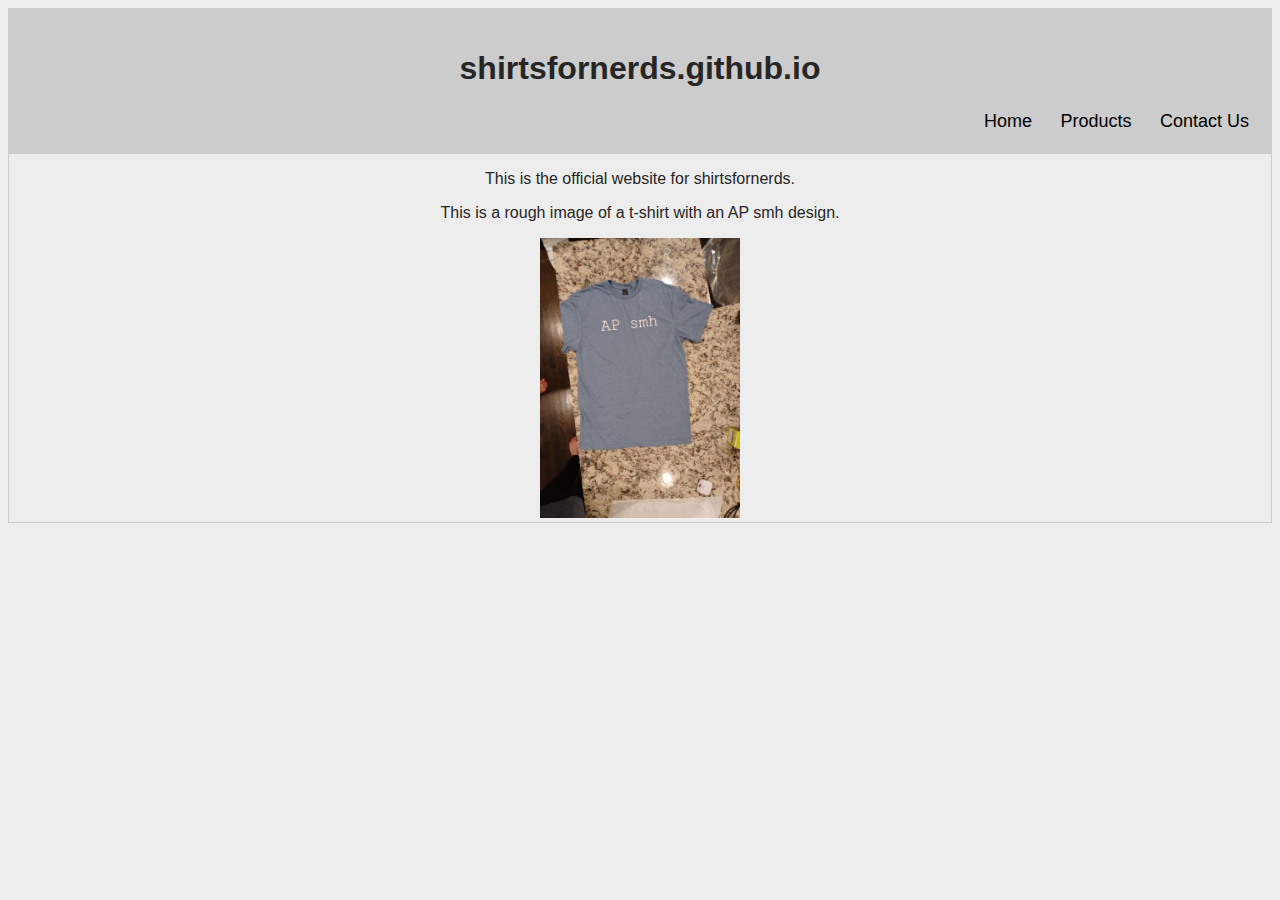
<file: index.html>
<!DOCTYPE html>
<html>
<head>
        
        <title>shirtsfornerds</title>
        <link rel="stylesheet" href="style.css">
    </head>

        <header>
  <div class="header">
          <center><h1>shirtsfornerds.github.io</h1><center>
          <div class="header-right">
    <a href="index.html">Home</a>
    <a href="products.html">Products</a>
    <a href="contact.html">Contact Us</a>
  </div>
</div>

</header>


<section>
<center><p>This is the official website for shirtsfornerds.</p></center>
  </section>
          
<div class="card"><center>
        <p>This is a rough image of a t-shirt with an AP smh design.</p>
        <img src="imgs/ap_smh.jpg" width='200px' height="280px">
        
        </center></div>
  
  </body>
</html>
</file>
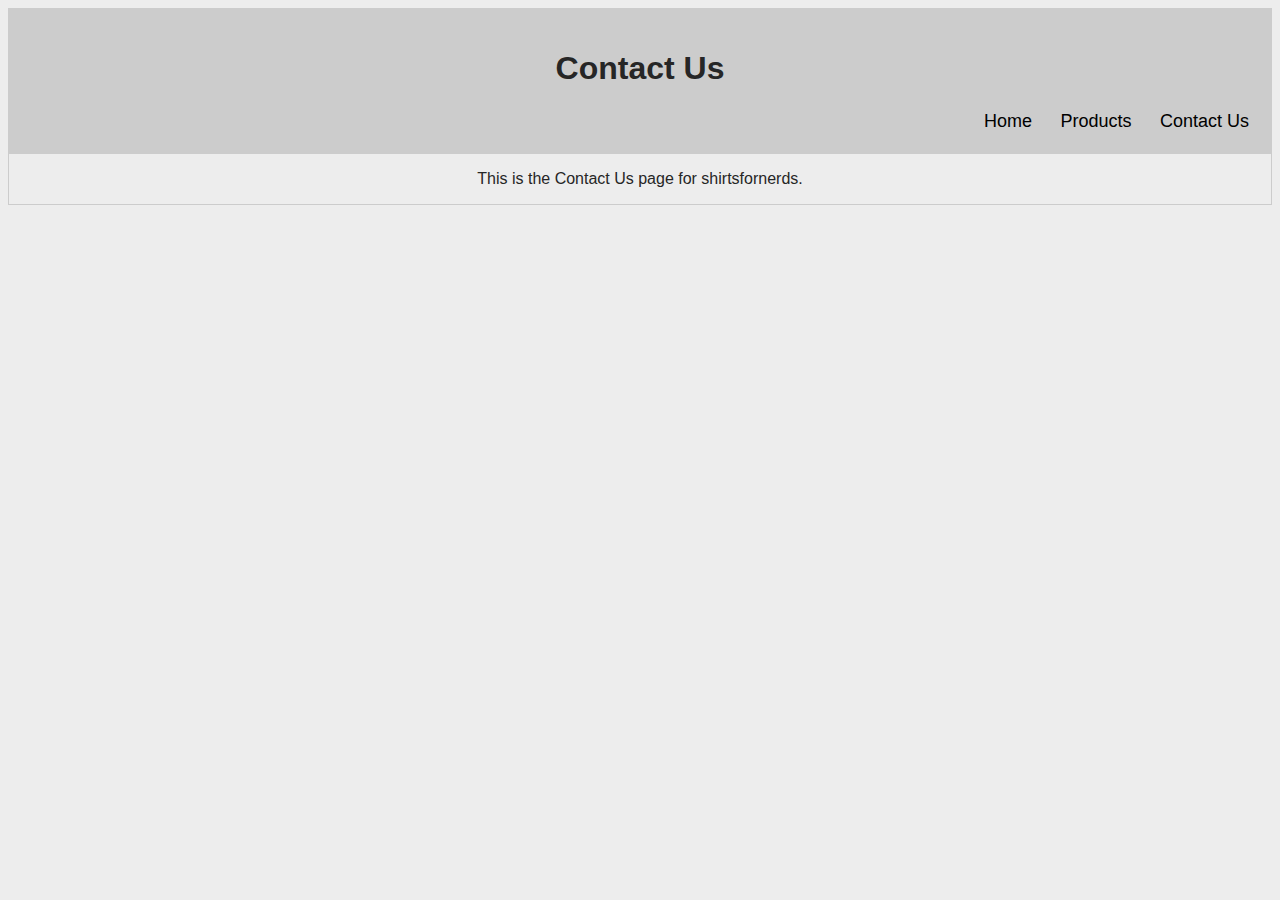
<file: contact.html>
<!DOCTYPE html>
<html>
<head>
        
        <title>Contact Us- shirtsfornerds</title>
        <link rel="stylesheet" href="style.css">
    </head>

        <header>
  <div class="header">
          <center><h1>Contact Us</h1><center>
          <div class="header-right">
    <a href="index.html">Home</a>
    <a href="products.html">Products</a>
    <a href="speedcubing.html">Contact Us</a>
  </div>
</div>

</header>


<section>
<center><p>This is the Contact Us page for shirtsfornerds.</p></center>
  </section>
  
  </body>
</html>
</file>
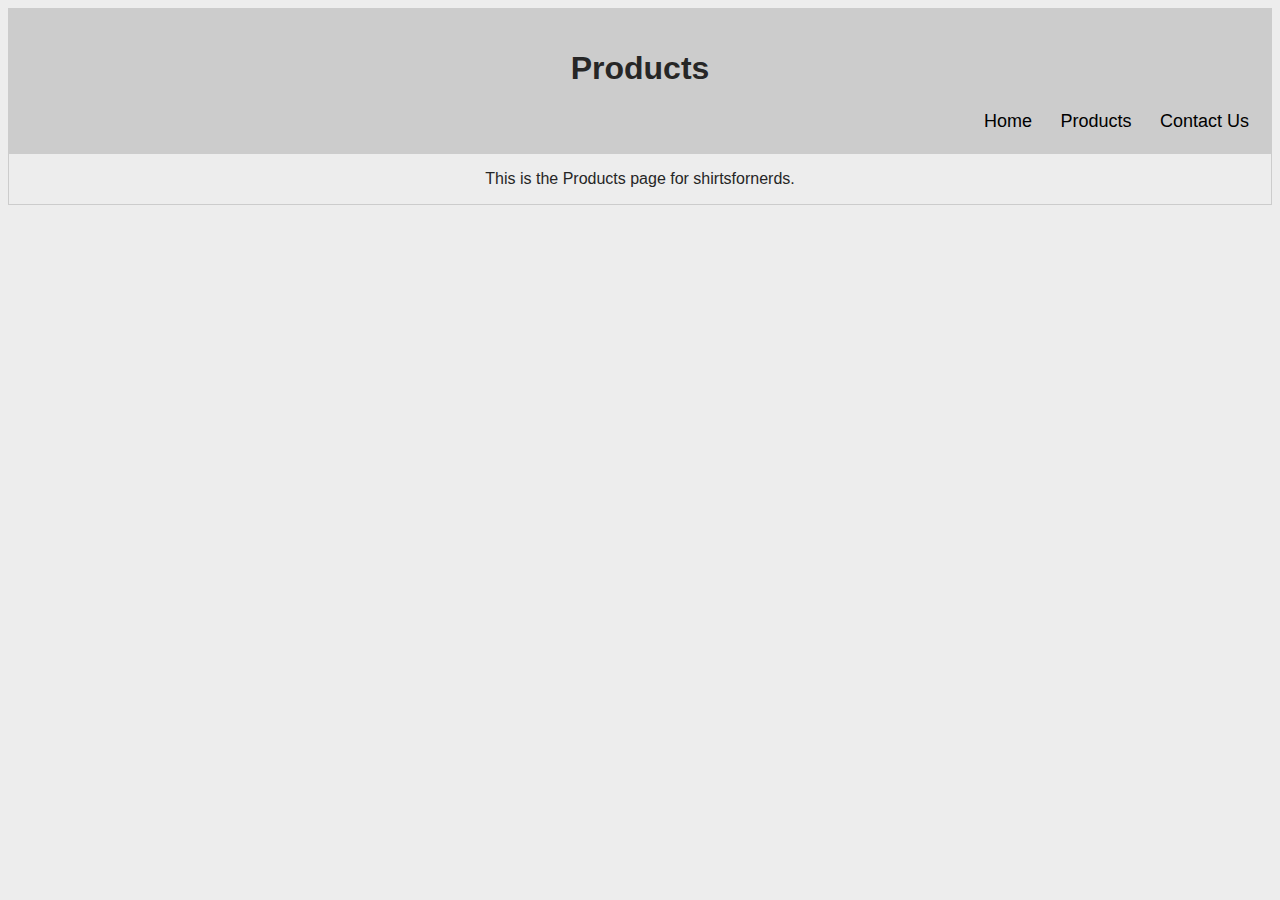
<file: products.html>
<!DOCTYPE html>
<html>
<head>
        
        <title>Products- shirtsfornerds</title>
        <link rel="stylesheet" href="style.css">
    </head>

        <header>
  <div class="header">
          <center><h1>Products</h1><center>
          <div class="header-right">
    <a href="index.html">Home</a>
    <a href="products.html">Products</a>
    <a href="speedcubing.html">Contact Us</a>
  </div>
</div>

</header>


<section>
<center><p>This is the Products page for shirtsfornerds.</p></center>
  </section>
  
  </body>
</html>
</file>
<file: style.css>
* {box-sizing: border-box;}

body { 
  background-color: #ededed;
  color: #262626;
  font-family: Verdana, sans-serif;
  border-style: solid;
  border-width: thin;
  border-color: #cccccc;
}

.header {
  overflow: hidden;
  background-color: #cccccc;
  padding: 20px 10px;
  
}
.header a {
  float: center;
  color: black;
  text-align: center;
  padding: 12px;
  text-decoration: none;
  font-size: 18px; 
  line-height: 25px;
  border-radius: 4px;
}
/*
.header a.logo {
  font-size: 25px;
  font-weight: bold;
}*/

.header a:hover {
  background-color: #ddd;
  color: black;
}

.header a.active {
  background-color: #7e7e7e;
  color: white;
}

.header-right {
  float: right;
}
 
  
  @media screen and (max-width: 500px) {
  .header a {
    float: none;
    display: block;
    text-align: left;
  }
  
    div.card{
    float: left;
    }
</file>
